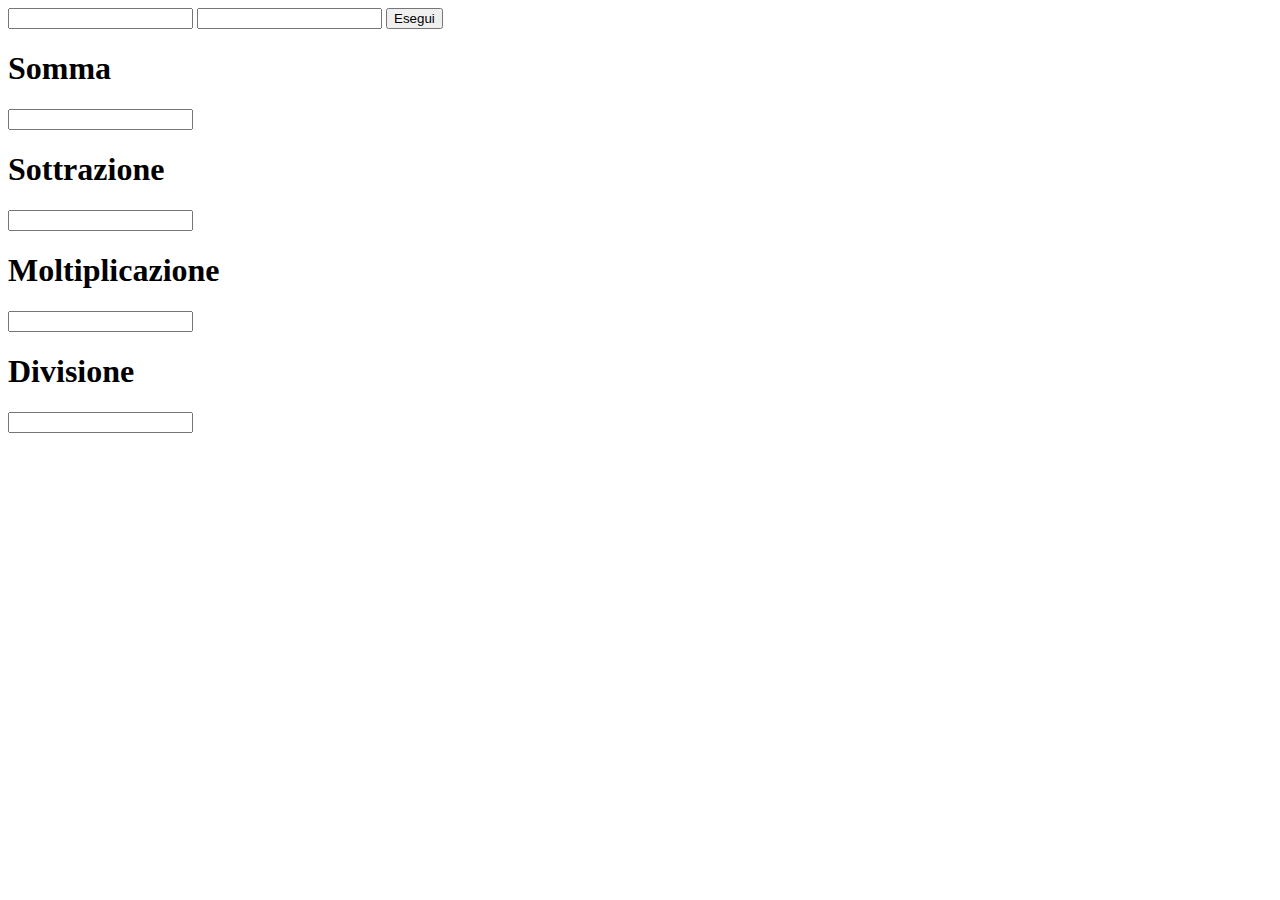
<file: 1. Calcolatrice/index.html>
<!DOCTYPE html>
<html lang="en">
<head>
<meta charset="UTF-8">
<meta name="viewport" content="width=device-width, initial-scale=1.0">
<title>Calcolatrice</title>
</head>
<body>
<input type="text" id="primo_numero">
<input type="text" id ="secondo_numero">
<button onclick="sommaValore()">Esegui</button>
<h1>Somma</h1>
<input type="text" id="somma">
<h1>Sottrazione</h1>
<input type="text" id="sottrazione">
<h1>Moltiplicazione</h1>
<input type="text" id="moltiplicazione">
<h1>Divisione</h1>
<input type="text" id="divisione">

<script src='main.js'></script>
</body>
</html>
</file>
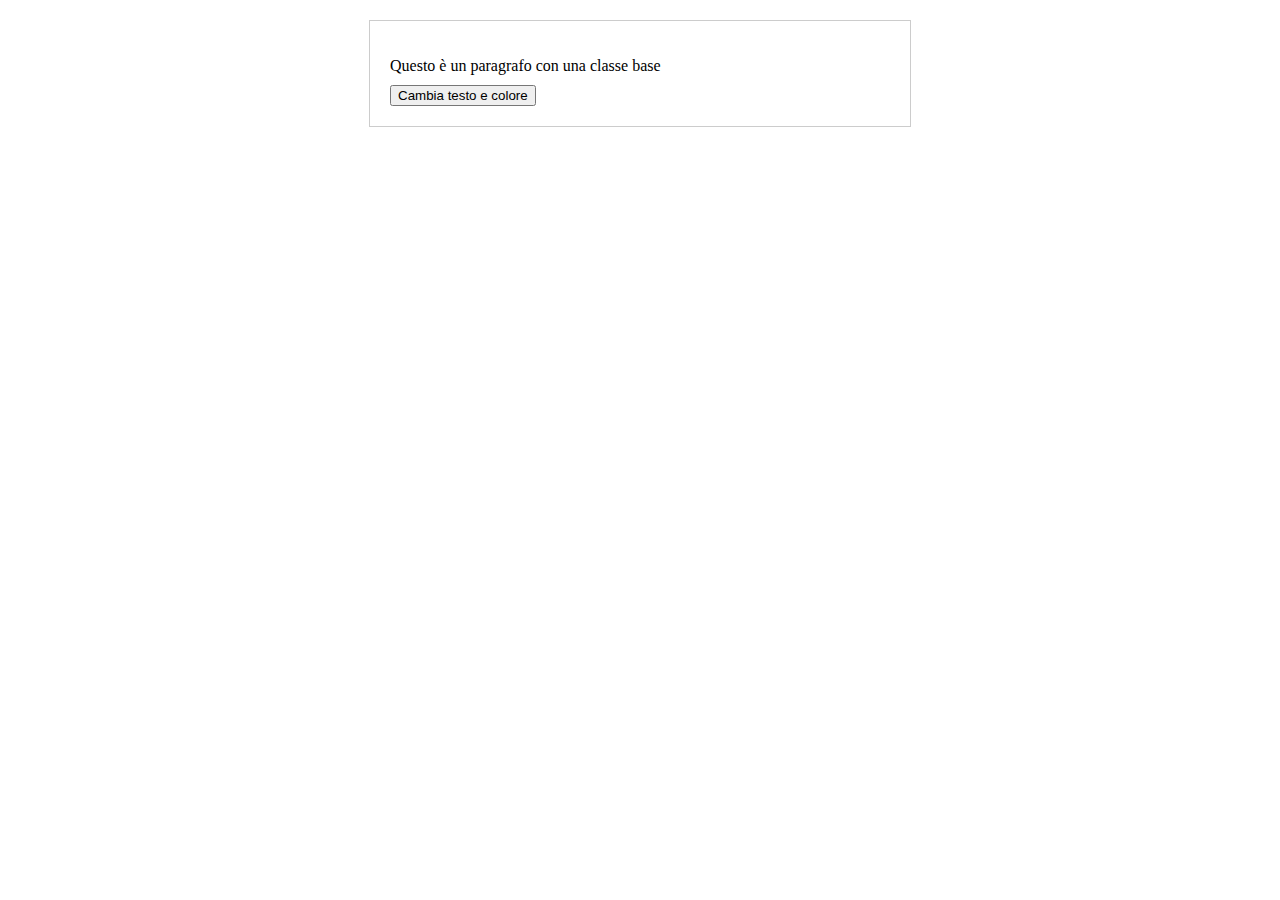
<file: 2. Cambio colore e testo/index.html>
<!DOCTYPE html>
<html lang="it">
<head>
  <meta charset="UTF-8">
  <meta name="viewport" content="width=device-width, initial-scale=1.0">
  <title>Cambiare testo e colore di un paragrafo</title>
  <link rel="stylesheet" href="style.css">
</head>
<body>
  <div class="contenitore">
    <p class="paragrafo classe-base">Questo è un paragrafo con una classe base</p>
    <button id="bottone">Cambia testo e colore</button>
  </div>

  <script src="main.js"></script>
</body>
</html>
</file>
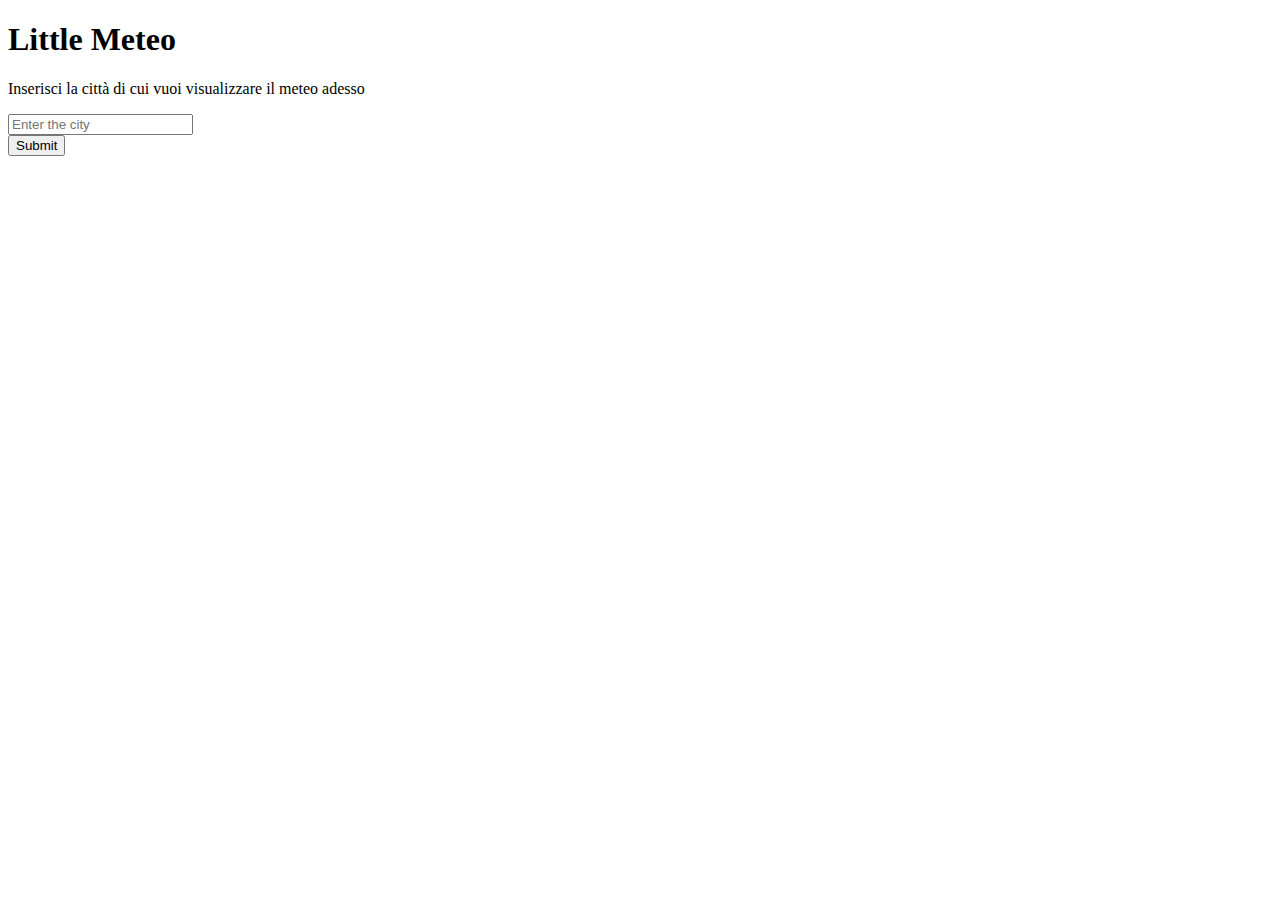
<file: 3. Mini Meteo/index.html>
<!DOCTYPE html>
<html lang="en">
<head>
  <meta charset="UTF-8">
  <meta name="viewport" content="width=device-width, initial-scale=1.0">
  <meta http-equiv="X-UA-Compatible" content="ie=edge">
  <title>LIttle Meteo</title>
  <link rel="stylesheet" href="https://cdn.jsdelivr.net/npm/bootstrap@5.2.3/dist/css/bootstrap.min.css" integrity="sha384-rbsA2VBKQhggwzxH7pPCaAqO46MgnOM80zW1RWuH61DGLwZJEdK2Kadq2F9CUG65" crossorigin="anonymous">
</head>
<body>
  <div class="container">
    <div class="text-center mt-3">
      <h1 class="h1">Little Meteo</h1>
      <p>Inserisci la città di cui vuoi visualizzare il meteo adesso</p>
    </div>

    <div class="mb-3">
      <input type="text" placeholder="Enter the city" class="form-control input_text" id="cityInput">
      <div class="mt-2">
        <button class="btn btn-primary submit" id="submitButton">Submit</button>
      </div>
    </div>
    <div class="mt-5">
      <div class="card" id="weatherCard">
        <h1 class="card-title name" id="name"></h1>
        <p class="card-text temp"></p>
        <p class="card-text clouds"></p>
        <p class="card-text desc"></p>
      </div>
    </div>
  </div>

  <script src="app.js"></script>
</body>
</html>
</file>
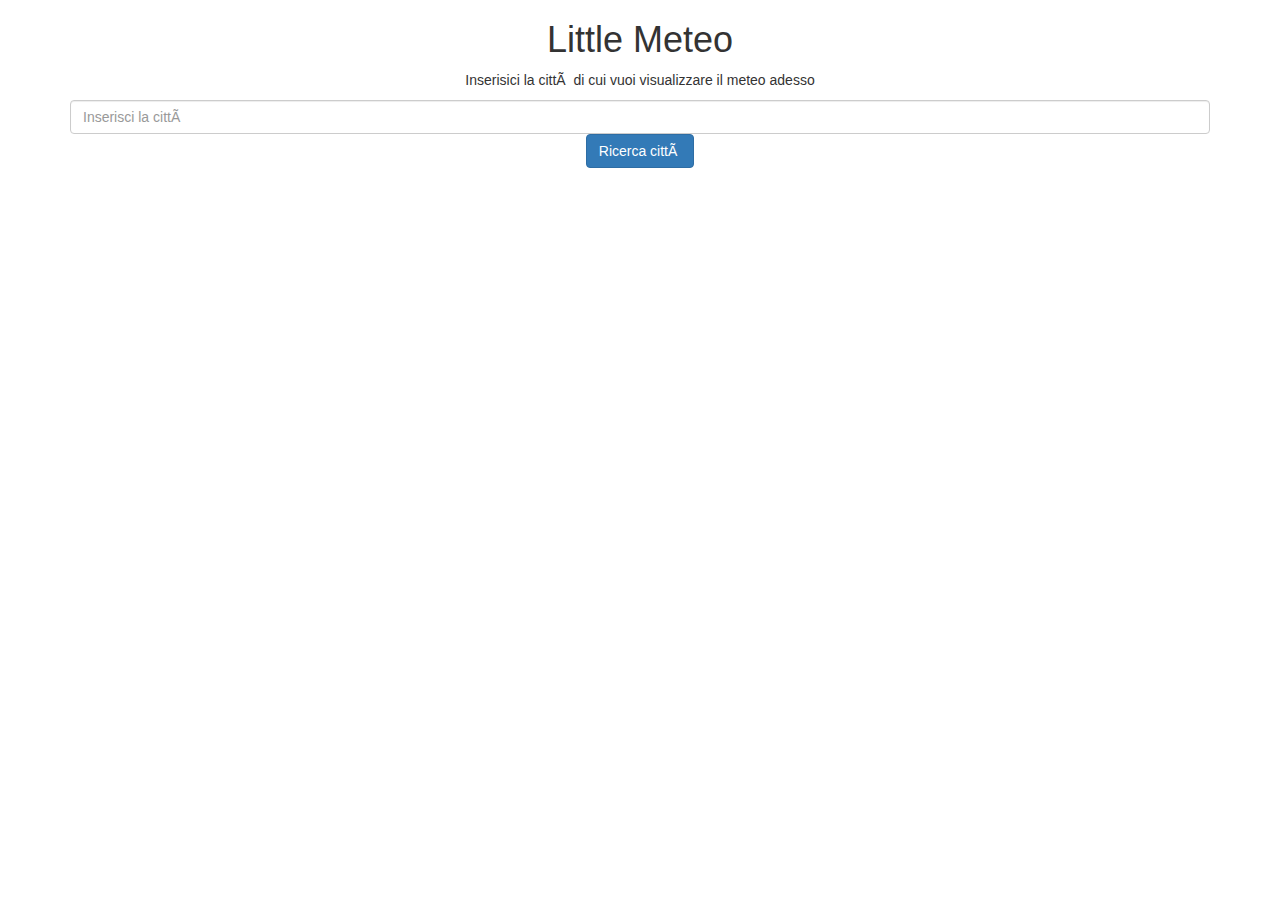
<file: 4. MiniMeteoJQuery/index.html>
<!DOCTYPE html>
<html lang="en">
    <head>
        <meta charset="UTF=8">
        <title>Little Meteo</title>
        <link rel="stylesheet" href="https://maxcdn.bootstrapcdn.com/bootstrap/3.4.1/css/bootstrap.min.css">
        <script src="https://ajax.googleapis.com/ajax/libs/jquery/3.7.1/jquery.min.js"></script>
    </head>
    <body>
        <div class="container">
            <div class="text-center mt-3">
                <h1 class="h1">Little Meteo</h1>
                <p class="p">Inserisici la città di cui vuoi visualizzare il meteo adesso</p>
                <input type="text" placeholder="Inserisci la città" class="form-control input_text" id="cityInput">
                <button class="btn btn-primary submit" id="submitButton">Ricerca città</button>
            </div>
        </div>
        <div class = "container">
            <div class="mt-5">
                <div class="card" id="weatherCard">
                    <h1 class="card-title name" id="name"></h1>
                    <p class="card-text temp"></p>
                    <p class="card-text clouds"></p>
                    <p class="card-text desc"></p>
                </div>
            </div>
        </div>
        <script src="app.js"></script>
    </body>
</html>
</file>
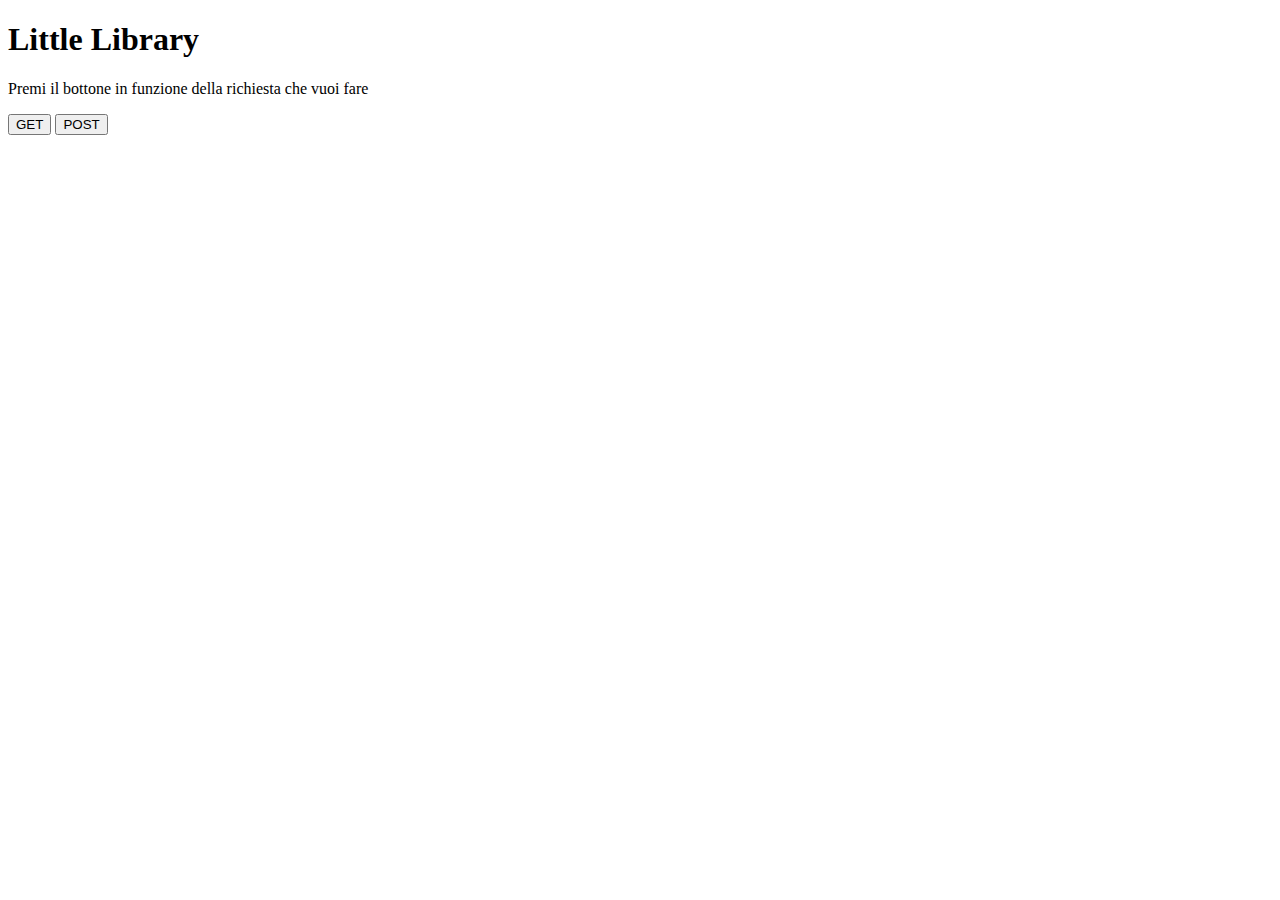
<file: 5. LittleLibrary Skeleton/index.html>
<!DOCTYPE html>
<html lang="en">
<head>
  <meta charset="UTF-8">
  <meta name="viewport" content="width=device-width, initial-scale=1.0">
  <meta http-equiv="X-UA-Compatible" content="ie=edge">
  <title>Little Library</title>
  <link rel="stylesheet" href="https://cdn.jsdelivr.net/npm/bootstrap@5.2.3/dist/css/bootstrap.min.css" integrity="sha384-rbsA2VBKQhggwzxH7pPCaAqO46MgnOM80zW1RWuH61DGLwZJEdK2Kadq2F9CUG65" crossorigin="anonymous">
</head>
<body>
  <div class="container">
    <div class="text-center mt-3">
      <h1 class="h1">Little Library</h1>
      <p>Premi il bottone in funzione della richiesta che vuoi fare</p>
    </div>

    <div class="mb-3">
      <div class="mt-2">
        <button class="btn btn-primary submit" id="submitButton">GET</button>
        <button class="btn btn-primary submit1">POST</button>
      </div>
    </div>
    <div class="mt-5">
      <div class="card" id="weatherCard">
        <h1 class="card-title name" id="name"></h1>
        <p class="card-text temp"></p>
        <p class="card-text clouds"></p>
        <p class="card-text desc"></p>
      </div>
    </div>
  </div>

  <script src="app.js"></script>
</body>
</html>
</file>
<file: 2. Cambio colore e testo/style.css>
.contenitore {
    width: 500px;
    margin: 20px auto;
    padding: 20px;
    border: 1px solid #ccc;
  }
  
  .paragrafo {
    font-size: 16px;
    margin-bottom: 10px;
  }
  
  .classe-base {
    color: black;
  }
  
  .classe-attiva {
    color: red;
  }
</file>
